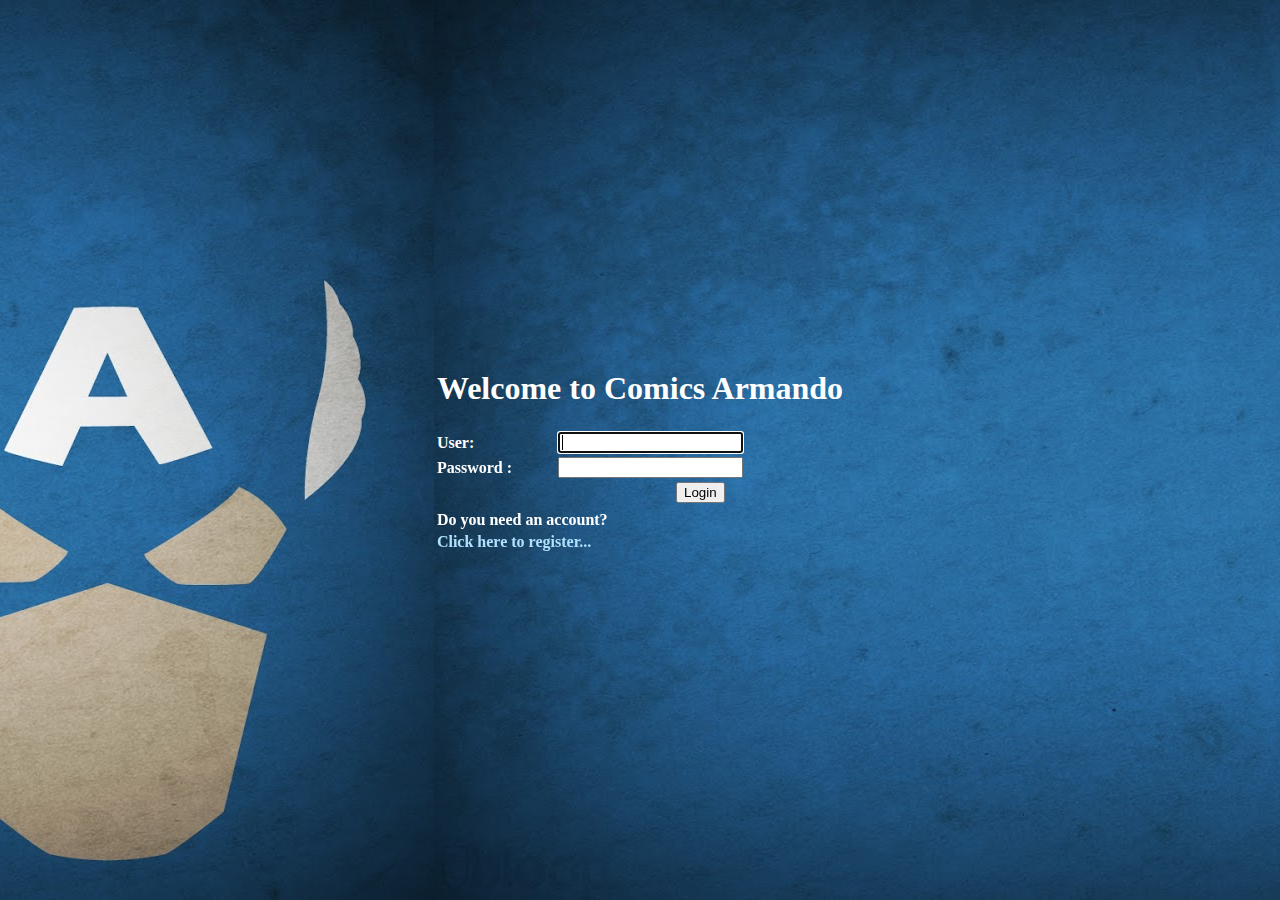
<file: pages/index.html>
<!DOCTYPE html PUBLIC "-//W3C//DTD XHTML 1.0 Transitional//EN" "http://www.w3.org/TR/xhtml1/DTD/xhtml1-transitional.dtd">
<html xmlns="http://www.w3.org/1999/xhtml">
<head>
<meta http-equiv="Content-Type" content="text/html; charset=utf-8" />
<link rel="stylesheet" type="text/css" href="../css/style.css" />
<link rel="stylesheet" type="text/css" href="../css/tabs.css" />
<link rel="stylesheet" type="text/css" href="../css/index.css" />
<title>Comics Armando</title>
</head>

<body>
<div id="container">
		<div id="header">
        	<h1>Comics Armando</h1>
            <h2> <span id="titlePage"> Home </span></h2>
            <h2><span id="activeUsrName">User</span> | <a id="linkLogout" href="#" onclick="closeSession()">logout</a></h2>
        </div>   
        
        <div id="menu">
        	<ul>
            	<li class="menuitem"><a href="index.html">Home</a></li>
                <li class="menuitem" id="adminLink"><a href="newComics.html">Admin</a></li>
                <li class="menuitem"><a href="profile.html">Profile</a></li>

            </ul>
        </div>

          <div id="carousel">
            <img class="mySlides" src="../images/carousel_1.png">
            <img class="mySlides" src="../images/carousel_2.png">
            <img class="mySlides" src="../images/carousel_3.png">
            <a class="w3-btn-floating w3-display-left" onclick="plusDivs(-1)">&#10094;</a>
            <a class="w3-btn-floating w3-display-right" onclick="plusDivs(+1)">&#10095;</a>
        </div>      
        
        <div id="leftmenu">

            <div id="leftmenu_top"></div>

				<div id="leftmenu_main">    
                
                <h3>Links</h3>
                        
                <ul>
                    <li><a href="#" onclick="showContent(this)">General</a></li>
                    <li><a href="#" onclick="showContent(this)">Qualifications</a></li>
                    <li><a href="#" onclick="showContent(this)">Top Searches</a></li>
                    <li><a href="#" onclick="showContent(this)">Recommended</a></li>
                    <li><a href="#" onclick="showContent(this)">Not recommended</a></li>
                </ul>
            </div>
              <div id="leftmenu_bottom"></div>
        </div>
        

        
        
		<div id="content">
        
        
            <div id="content_top"></div>
            <div id="content_main">

                <!--<div id="welcomeDiv" class="divsOnContent"> <h2>  &#60;&#60; Please select an option in the left menu. </h2> </div>-->
            	
            	<table id="tableSearch">
                    <tr>
                        <td id="colSearch1">
                            Search:<input type="text" id="txtSearch"/>
                        </td>
                        <td id="colSearch2">
                            <img src="../images/search.png" width="30px;" height="30px;" onclick="searchByWordAndFilter()">
                        </td>
                    </tr>
                </table>

                <!--Div Popular-->
                <div class="divsOnContent" id="generalDiv">
                    <ul class="tab">
                      <li><a href="javascript:void(0)" class="tablinks" onclick="openTab(event, 'Genres')" id="defaultOpen">Genres</a></li>
                      <li><a href="javascript:void(0)" class="tablinks" onclick="openTab(event, 'Editions')">Editions</a></li>
                      <li><a href="javascript:void(0)" class="tablinks" onclick="openTab(event, 'News')">News</a></li>
                      <li><a href="javascript:void(0)" class="tablinks" onclick="openTab(event, 'Characters')">Characters</a></li>
                    </ul>
                    <div id="Genres" class="tabcontent">
                      
                    </div>

                    <div id="Editions" class="tabcontent">
                    
                    </div>

                    <div id="News" class="tabcontent">
                    
                    </div>
                    
                    <div id="Characters" class="tabcontent">
                    
                    </div>
                </div>

                <!--Div Qualifications-->
                <div id="popularDiv" class="divsOnContent"></div>
                <!--Div Qualifications-->
                <div id="qualDiv" class="divsOnContent"></div>
                <!--Div Top searces-->
                <div id="topDiv" class="divsOnContent"></div>
                <!--Div Recommended-->
                <div id="recoDiv" class="divsOnContent"></div>
            </div>
        <div id="content_bottom">
        </div>
      </div>
      <div id="footer">
        <!--<h3>
            <a href="http://www.bryantsmith.com">bryantsmith</a>
        </h3>-->
        <!-- Facebook -->
        <a href="http://www.facebook.com/sharer.php?u=https://simplesharebuttons.com" target="_blank">
            <img src="https://simplesharebuttons.com/images/somacro/facebook.png" alt="Facebook" /> ComicsArmando
        </a>
<!-- Twitter -->
        <a href="https://twitter.com/share?url=https://simplesharebuttons.com&amp;text=Simple%20Share%20Buttons&amp;hashtags=simplesharebuttons" target="_blank">
            <img src="https://simplesharebuttons.com/images/somacro/twitter.png" alt="Twitter" /> @ComicsArmando
        </a>
        <!-- Google+ -->
        <a href="https://plus.google.com/share?url=https://simplesharebuttons.com" target="_blank">
            <img src="https://simplesharebuttons.com/images/somacro/google.png" alt="Google" /> ComicsArmandoOficial
        </a>
        
        <!-- Email -->
        <a href="mailto:?spedyteman@gmail.com">
            <img src="https://simplesharebuttons.com/images/somacro/email.png" alt="Email" /> Contact Us
        </a>
       </div>
       <br/>
       <span id="copyright">&copy; Copyrigt 2017 - more about click <a id="gotoCopyright" href="disclaimer.html">here</a> </span>
   </div>

            
<script type="text/javascript" src="../js/carousel.js"></script>
<script src="../js/linq.js"></script>
<script src="../js/globalData.js"></script>
<script src="../js/index.js"></script>
<script src="../js/tabs.js"></script>
</body>
</html>
</file>
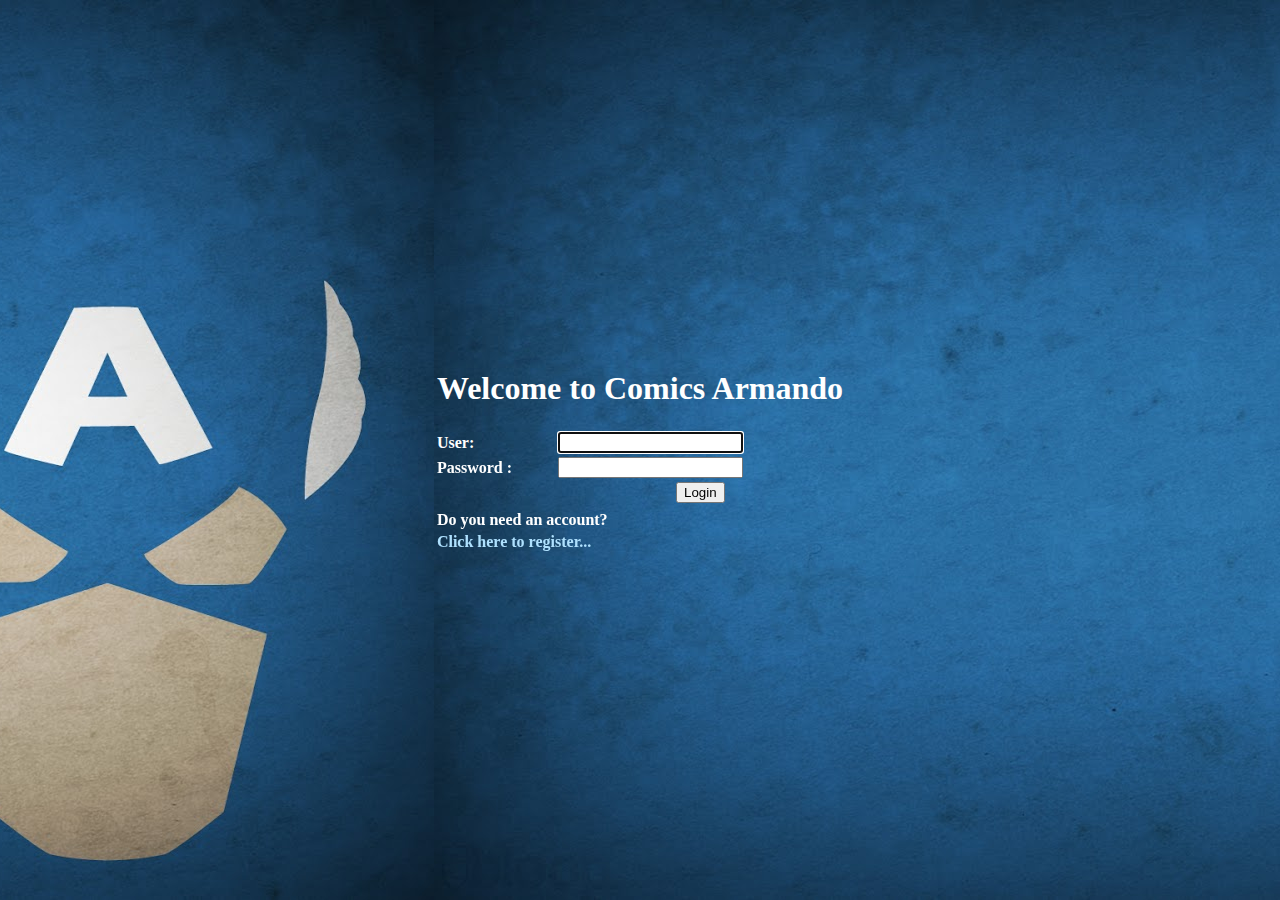
<file: pages/disclaimer.html>
<!DOCTYPE html PUBLIC "-//W3C//DTD XHTML 1.0 Transitional//EN" "http://www.w3.org/TR/xhtml1/DTD/xhtml1-transitional.dtd">
<html xmlns="http://www.w3.org/1999/xhtml">
<head>
<meta http-equiv="Content-Type" content="text/html; charset=utf-8" />
<link rel="stylesheet" type="text/css" href="../css/style.css" />
<link rel="stylesheet" type="text/css" href="../css/disclaimer2.css" />
<title>Comics Armando</title>
</head>

<body>
<div id="container">
		<div id="header">
        	<h1>Comics Armando</h1>
            <h2> <span id="titlePage"> Disclaimer </span></h2>
            <h2><span id="activeUsrName">User</span> | <a id="linkLogout" href="#" onclick="closeSession()">logout</a></h2>
        </div>   
        
        <div id="menu">
        	<ul>
            	<li class="menuitem"><a href="index.html">Home</a></li>
                <li class="menuitem" id="adminLink"><a href="newComics.html">Admin</a>
                <li class="menuitem"><a href="profile.html">Profile</a></li>

            </ul>
        </div>

          <div id="carousel">
            <img class="mySlides" src="../images/carousel_1.png">
            <img class="mySlides" src="../images/carousel_2.png">
            <img class="mySlides" src="../images/carousel_3.png">
            <a class="w3-btn-floating w3-display-left" onclick="plusDivs(-1)">&#10094;</a>
            <a class="w3-btn-floating w3-display-right" onclick="plusDivs(+1)">&#10095;</a>
        </div>      
        
        <div id="leftmenu">

            <div id="leftmenu_top"></div>

				<div id="leftmenu_main">    
                
                <h3>Links</h3>
                        
                <ul>

                </ul>
            </div>
              <div id="leftmenu_bottom"></div>
        </div>
        

        
        
		<div id="content">
        
        
            <div id="content_top"></div>
            <div id="content_main">
                <h2>Copyright &copy; 2017 ComicsArmando.com </h2>
                <p>&nbsp;</p>
               	<p>&nbsp;</p>

                <table id="disclaimerContent" >
                    <!--name-->
                    <tr>
                        <td>
                           <div id="divDisclaimer">
                               <div>
                                <p><strong>Todos los derechos reservados.</strong></p>
                                <p>Cualquier forma no autorizada de distribución, copia, duplicación, reproducción, o venta (total o parcial) del contenido de esta web, tanto para uso personal como comercial, constituirá una infracción de los derechos de copyright.</p>
                                <p>Al acceder a esta página web, confirmas estar familiarizado, comprender y aceptar totalmente el siguiente disclaimer y cláusula de derechos y exención de responsabilidades. De no ser así, debes abandonar esta web, por favor.</p>
                                <p>Todo el contenido de <strong>ComicsArmando.com</strong> es "propiedad intelectual" de sus autores, y que por ello está protegido por las leyes que regulan los derechos de autor y de la propiedad intelectual.</p>
                                <p><strong>Cualquier tipo de reproducción total o parcial de su contenido está totalmente prohibida, a menos que se solicite una autorización expresa, y por escrito a Corredordemontaña.com.</strong></p>
                                <p>En cualquier caso se te considerará responsable de dicha acción y sus consecuencias legales, y deberás (bajo amenaza de denuncia y/o litigio) dar el reconocimiento que le corresponde a esta página web y a sus autores. Si no deseas solicitar autorización o si ésta te ha sido denegada, considérate no obstante autorizado a mencionar o dirigir a terceros hacia esta página mediante un hipervínculo o vínculo directo.</p>
                                <p>Los hechos, opiniones y puntos de vista que expresamos los autores de <strong>ComicsArmando.com</strong>, son solamente nuestros, y no tienen por qué coincidir con la política, las ideas, intenciones, planes, estrategias, ni postura oficial de ningún organismo, empresa, compañía, organización, servicio, o persona.</p>
                                <p>Toda la información y los datos que proporcionamos tienen carácter puramente informativo. Los autores no nos hacemos responsables de su exactitud, actualización o validez, y por tanto estamos exentos de toda responsabilidad derivada de su incorrección, omisión, falta de actualización o retraso, así como de cualquier pérdida, o daño que pudiera causar su uso o exposición por parte de terceros (autorizados o no). Toda la información se proporciona "tal como está", sea correcta, acertada, o no; sin garantía alguna.</p>
                                <p>Cuando utilicemos información procedente de fuentes externas para la elaboración de las entradas, dichas fuentes serán añadidas mediante un hipervínculo, o mencionadas de alguna manera para proporcionarles el reconocimiento que se merecen, lo que se hará igualmente con imágenes, etc. Nada en esta web será copiar y pegar de otra fuente, a menos que obtengamos su consentimiento. Si crees o sientes que estamos violando los derechos de autor de alguien, por favor dínoslo para remediarlo lo antes posible.</p>
                                <p>Todas las marcas o derechos de cualquier tipo, nombres registrados, logos o insignias, usados o citados en esta web, son propiedad de sus respectivos dueños. Esta web de ninguna forma aceptará responsabilidad alguna derivada de su infracción.</p>
                                <p>Los comentarios (no confundir con entradas) que se pueden leer en esta web son responsabilidad única de las personas que los han escrito, éstas serán las únicas responsables de cualquier tipo de queja, daño o litigio que pudieran causar, bien de forma directa o indirecta. No garantizamos la corrección, veracidad ni exactitud de dichos comentarios, así como tampoco si son rudos, políticamente correctos o en cualquier forma inapropiados, aunque haremos todo lo posible por evitarlo. Puedes corregirnos si lo crees oportuno, estar en desacuerdo con nosotros, o preguntarnos tus dudas, pero por favor mantén la compostura ya que nos reservamos el derecho de borrar y/o modificar cualquier comentario por cualquier razón que nos venga en mente (inapropiados, fuera de tono, obscenos, insultantes, ridículos, etc.) Por favor sé educado.</p>
                                <p>No tenemos control de la información a la que puedieras acceder a través de los enlaces externos que hay en nuestra web, en forma de vínculos o iconos en el propio texto, en la cabecera, pie de página, barras laterales, zona de comentarios, etc. No podemos garantizar la corrección, exactitud o validez de la información que proporcionan las web a las que dirigen dichos enlaces. No pertenecemos, trabajamos ni poseemos ninguna de ellas, ni ningún negocio que pudiera aparecer en ellas.</p></div></div></div>
                           </div>
                        </td>
                    </tr>
                </table>

                <p>&nbsp;</p>
            </div>
        <div id="content_bottom">
        </div>
      </div>
      <div id="footer">
        <!--<h3>
            <a href="http://www.bryantsmith.com">bryantsmith</a>
        </h3>-->
        <!-- Facebook -->
        <a href="http://www.facebook.com/sharer.php?u=https://simplesharebuttons.com" target="_blank">
            <img src="https://simplesharebuttons.com/images/somacro/facebook.png" alt="Facebook" /> ComicsArmando
        </a>
<!-- Twitter -->
        <a href="https://twitter.com/share?url=https://simplesharebuttons.com&amp;text=Simple%20Share%20Buttons&amp;hashtags=simplesharebuttons" target="_blank">
            <img src="https://simplesharebuttons.com/images/somacro/twitter.png" alt="Twitter" /> @ComicsArmando
        </a>
        <!-- Google+ -->
        <a href="https://plus.google.com/share?url=https://simplesharebuttons.com" target="_blank">
            <img src="https://simplesharebuttons.com/images/somacro/google.png" alt="Google" /> ComicsArmandoOficial
        </a>
        
        <!-- Email -->
        <a href="mailto:?spedyteman@gmail.com">
            <img src="https://simplesharebuttons.com/images/somacro/email.png" alt="Email" /> Contact Us
        </a>
       </div>
   </div>

<script type="text/javascript" src="../js/globalData.js"></script>       
<script type="text/javascript" src="../js/carousel.js"></script>
<script src="../js/profile.js"></script>
</body>
</html>
</file>
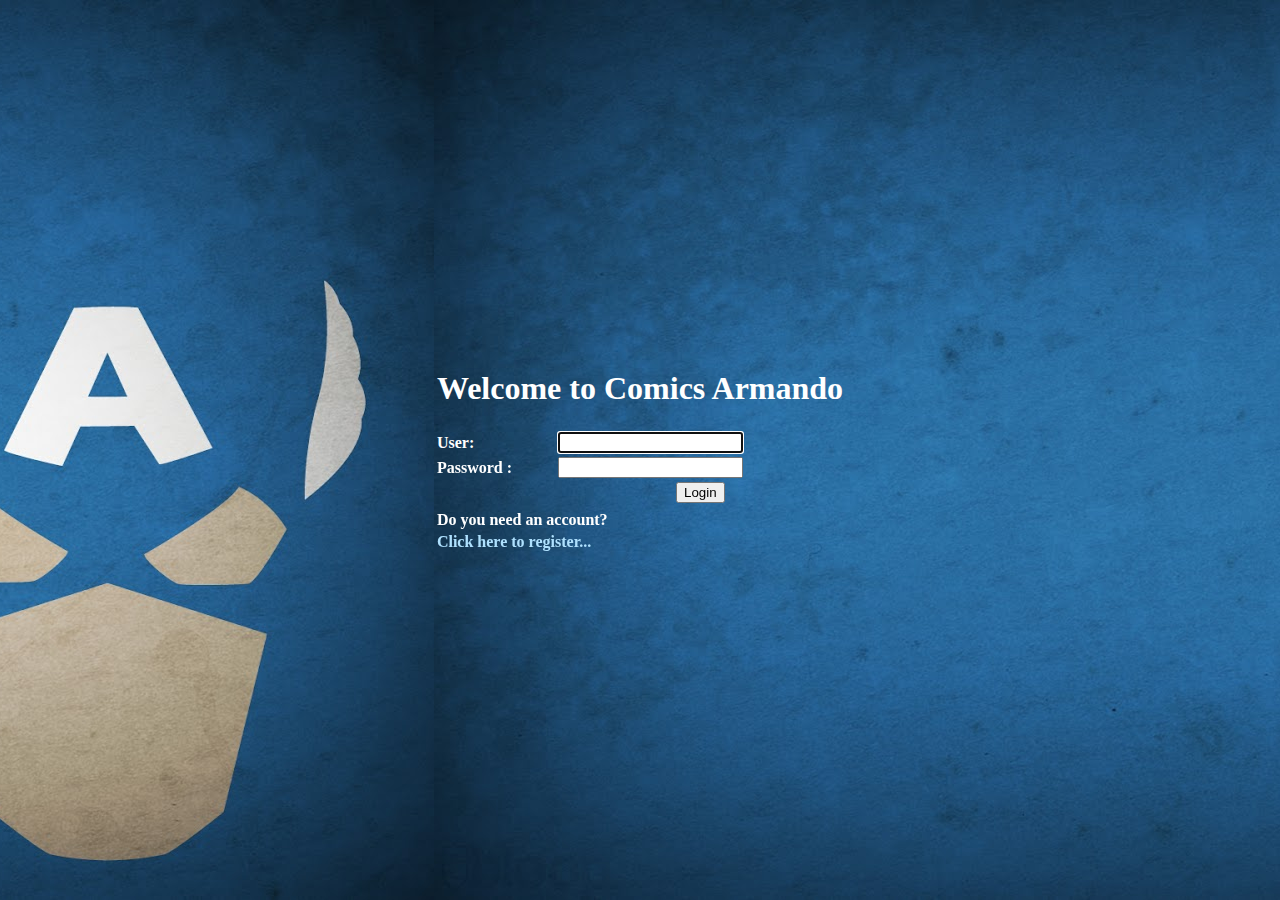
<file: pages/login.html>
<!DOCTYPE html PUBLIC "-//W3C//DTD XHTML 1.0 Transitional//EN"
"http://www.w3.org/TR/xhtml1/DTD/xhtml1-transitional.dtd">

<html xmlns="http://www.w3.org/1999/xhtml">

<head>
  <title>Login</title>
  <meta charset="UTF-8">
    <link rel="stylesheet" type="text/css" href="../css/login.css" />
</head>
<body >
	<header></header>
	<nav></nav>
	<aside></aside>
	<section>
	   <table>
	    <tr>
	    	<td colspan="2">
	    		<h1>Welcome to Comics Armando</h1>
	    	</td>
	    </tr>
	   	<tr>
	   		<td>User: </td>
	   		<td><input type="tex" id="txtUser"></td>
	   	</tr>
	   	<tr>
	   		<td>Password : </td>
	   		<td><input type="Password" id="txtPwd"></td>
	   	</tr>
	   	<tr>
	   		<td></td>
	   		<td id="rowBtnLogin"><input type="button" id="btnLogin" onclick="loginSite()" value="Login"></input></td>

	   	</tr>
	   	<tr>
	    	<td colspan="2" class="errorMsg" id="loginError">
	    	</td>
	    </tr>
		<tr>
	    	<td colspan="2">
	    		Do you need an account?</a>
	    	</td>
	    </tr>
	    <tr>
	    	<td colspan="2">
	    	  <a href="register.html">Click here to register...</a>
	    	</td>
	    </tr>
	   </table>
	</section>
    <script src="../js/initialization.js"></script>
    <script src="../js/login.js"></script>
</body>
</html>
</file>
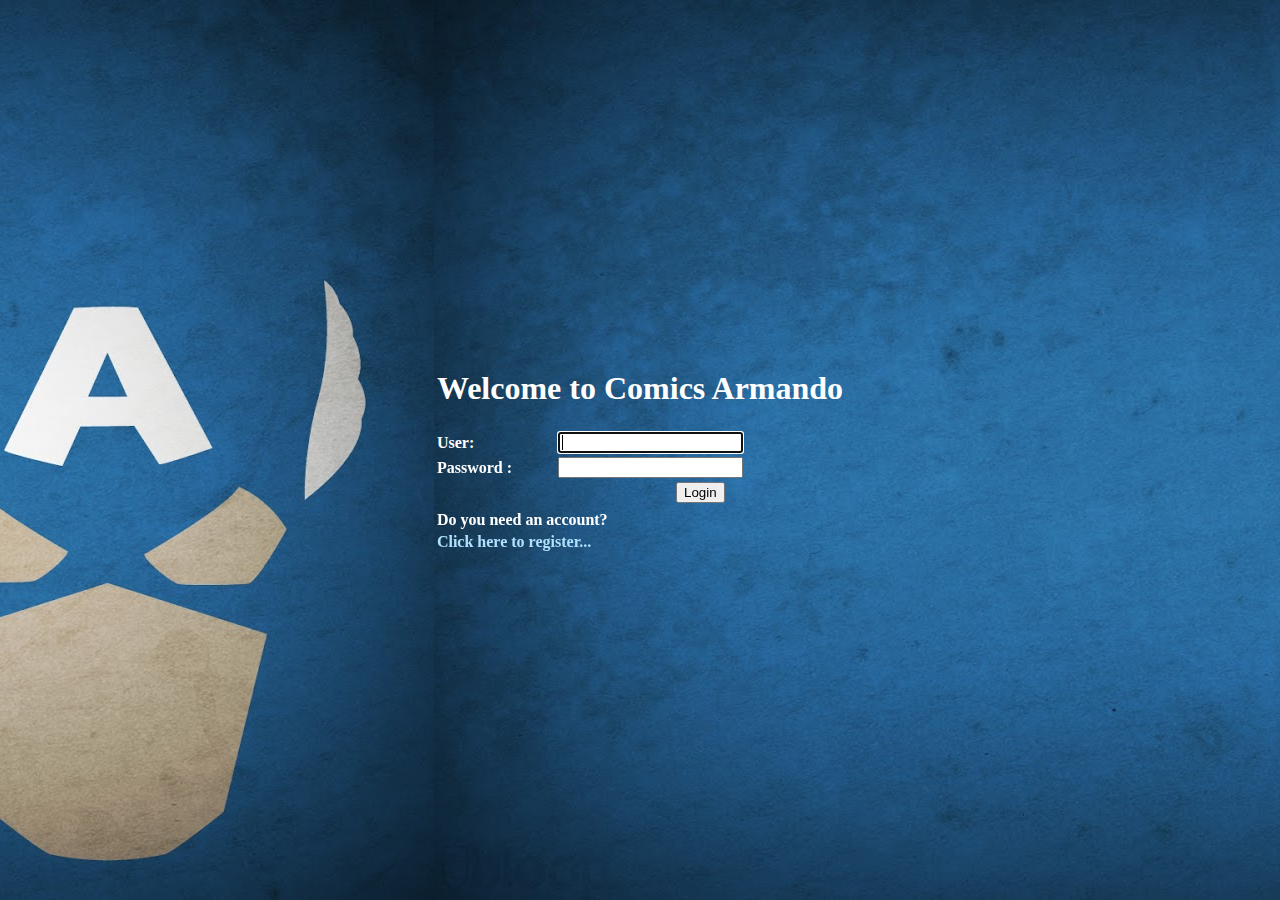
<file: pages/newComics.html>
<!DOCTYPE html PUBLIC "-//W3C//DTD XHTML 1.0 Transitional//EN" "http://www.w3.org/TR/xhtml1/DTD/xhtml1-transitional.dtd">
<html xmlns="http://www.w3.org/1999/xhtml">
<head>
<meta http-equiv="Content-Type" content="text/html; charset=utf-8" />
<link rel="stylesheet" type="text/css" href="../css/style.css" />
<link rel="stylesheet" type="text/css" href="../css/register.css" />
<title>Comics Armando</title>
</head>

<body>
<div id="container">
		<div id="header">
        	<h1>Comics Armando</h1>
            <h2> <span id="titlePage"> New comic </span></h2>
            <h2><span id="activeUsrName">User</span> | <a id="linkLogout" href="#" onclick="closeSession()">logout</a></h2>
        </div>   
        
        <div id="menu">
        	<ul>
            	<li class="menuitem"><a href="index.html">Home</a></li>
                <li class="menuitem" id="adminLink"><a href="newComics.html">Admin</a></li>
                <li class="menuitem"><a href="profile.html">Profile</a></li>
            </ul>
        </div>

          <div id="carousel">
            <img class="mySlides" src="../images/carousel_1.png">
            <img class="mySlides" src="../images/carousel_2.png">
            <img class="mySlides" src="../images/carousel_3.png">
            <a class="w3-btn-floating w3-display-left" onclick="plusDivs(-1)">&#10094;</a>
            <a class="w3-btn-floating w3-display-right" onclick="plusDivs(+1)">&#10095;</a>
        </div>      
        
        <div id="leftmenu">

            <div id="leftmenu_top"></div>

				<div id="leftmenu_main">    
                
                <h3>Links</h3>
                        
                <ul>

                </ul>
            </div>
              <div id="leftmenu_bottom"></div>
        </div>
        

        
        
		<div id="content">
        
        
            <div id="content_top"></div>
            <div id="content_main">
                <h2>Please fill the comic information </h2>
                <p>&nbsp;</p>
               	<p>&nbsp;</p>

                <table width="70%">
                    <!--name-->
                    <tr>
                        <td width="30%">
                            Name:
                        </td>
                        <td>
                            <input type="text" id="txtName"/>
                        </td>
                    </tr>
                    <tr>
                        <td></td>
                        <td>
                            <span id="errorName" class="errorMsg">Only introduce valid characters</span>
                        </td>
                    </tr>
                    <!--creator-->
                    <tr>
                        <td>
                            Creator:
                        </td>
                        <td>
                            <input type="text" id="txtCreator"/>
                        </td>
                    </tr>
                    <tr>
                        <td></td>
                        <td>
                            <span id="errorCreator" class="errorMsg">Only introduce valid characters</span>
                        </td>
                    </tr>
                    <!--date-->
                    <tr>
                        <td>
                            Date(aaaa/mm/dd):
                        </td>
                        <td>
                            <input type="text" id="txtDate"/>
                        </td>
                    </tr>
                    <tr>
                        <td></td>
                        <td>
                            <span id="errorDate" class="errorMsg">Only introduce valid characters</span>
                        </td>
                    </tr>
                    <!--Edition-->
                    <tr>
                        <td>
                            Edition:
                        </td>
                        <td>
                            <input type="text" id="txtEdition"/>
                        </td>
                    </tr>
                    <tr>
                         <td></td>
                        <td>
                            <span id="errorEdition" class="errorMsg">Only introduce valid characters</span>
                        </td>
                    </tr>
                    <!--genre-->
                    <tr>
                        <td>
                            Genre:
                        </td>
                        <td>
                            <input type="text" id="txtGenre"/>
                        </td>
                    </tr>
                    <tr>
                         <td></td>
                        <td>
                            <span id="errorGenre" class="errorMsg">Only introduce valid characters</span>
                        </td>
                    </tr>
                    <!--Main character-->
                    <tr>
                        <td>
                            Main character:
                        </td>
                        <td>
                            <input type="text" id="txtCharacter"/>
                        </td>
                    </tr>
                    <tr>
                         <td></td>
                        <td>
                            <span id="errorCharacter" class="errorMsg">Only introduce valid characters</span>
                        </td>
                    </tr>
                    <!--cover-->
                    <tr>
                        <td>
                            Cover:
                        </td>
                        <td>
                            <input type="text" id="txtCover"/>
                        </td>
                    </tr>
                    <tr>
                         <td></td>
                        <td>
                            <span id="errorCover" class="errorMsg">Introduce a valid cover page (jpg file)</span>
                        </td>
                    </tr>



                    <!--General messagelabels-->
                    <tr>
                         <td></td>
                        <td>
                            <span id="goodRegister" class="goodMsg">Comic has been added to the catalog</span>
                        </td>
                    </tr>
                     <tr>
                         <td></td>
                        <td>
                            <span id="comicExist" class="errorMsg">The comic already exits!!</span>
                        </td>
                    </tr>
                    <!--submit-->
                    <tr>
                        <td colspan="2" id="rowBtnRegister">
                            <input type="button" id="btnRegister" value="Register" onclick="saveComic()">
                        </td>
                    </tr>
                </table>

                <p>&nbsp;</p>
            </div>
        <div id="content_bottom">
        </div>
      </div>
      <div id="footer">
        <!--<h3>
            <a href="http://www.bryantsmith.com">bryantsmith</a>
        </h3>-->
        <!-- Facebook -->
        <a href="http://www.facebook.com/sharer.php?u=https://simplesharebuttons.com" target="_blank">
            <img src="https://simplesharebuttons.com/images/somacro/facebook.png" alt="Facebook" /> ComicsArmando
        </a>
<!-- Twitter -->
        <a href="https://twitter.com/share?url=https://simplesharebuttons.com&amp;text=Simple%20Share%20Buttons&amp;hashtags=simplesharebuttons" target="_blank">
            <img src="https://simplesharebuttons.com/images/somacro/twitter.png" alt="Twitter" /> @ComicsArmando
        </a>
        <!-- Google+ -->
        <a href="https://plus.google.com/share?url=https://simplesharebuttons.com" target="_blank">
            <img src="https://simplesharebuttons.com/images/somacro/google.png" alt="Google" /> ComicsArmandoOficial
        </a>
        
        <!-- Email -->
        <a href="mailto:?spedyteman@gmail.com">
            <img src="https://simplesharebuttons.com/images/somacro/email.png" alt="Email" /> Contact Us
        </a>
       </div>
   </div>

            
<script type="text/javascript" src="../js/carousel.js"></script>
<script src="../js/globalData.js"></script>
<script src="../js/newComic.js"></script>
</body>
</html>
</file>
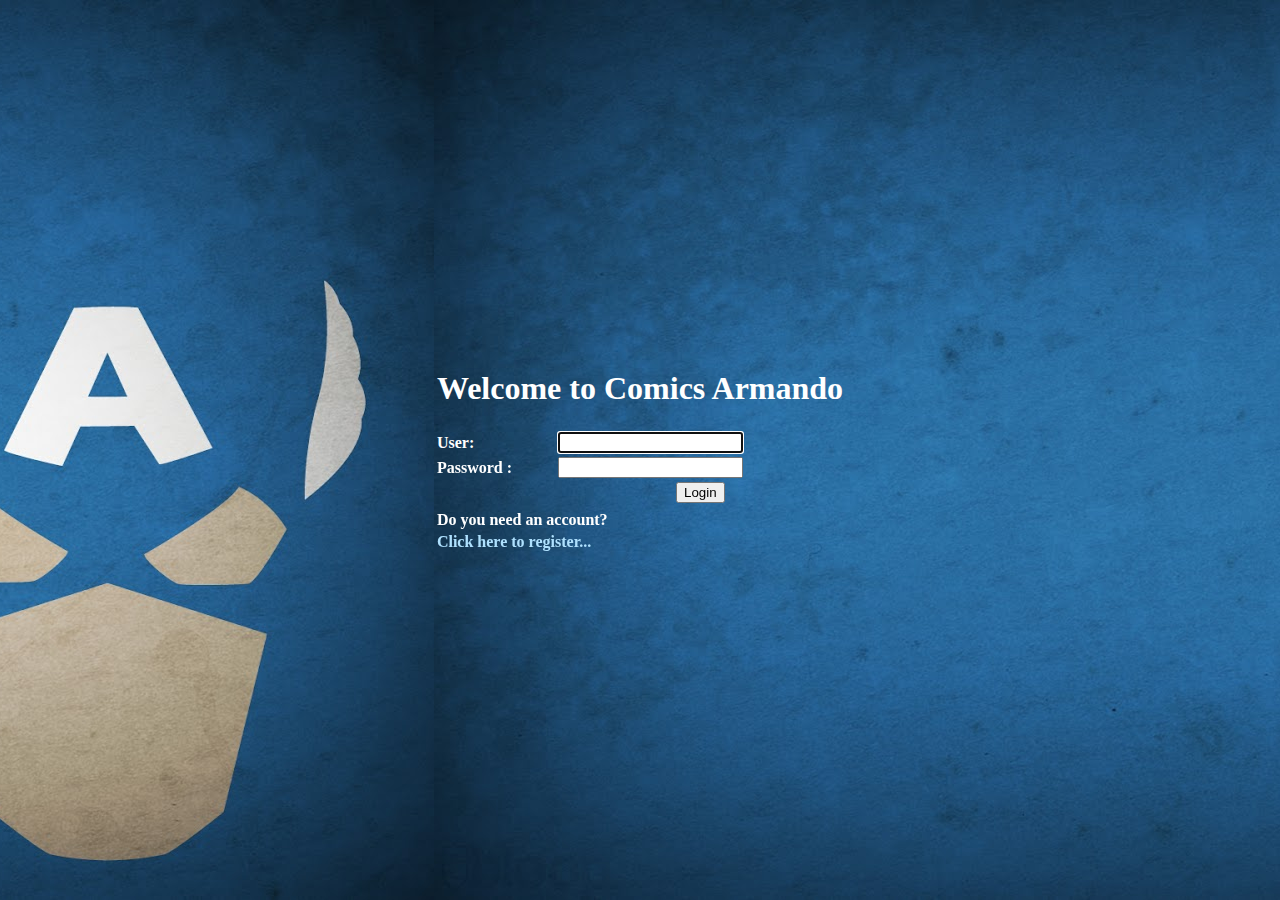
<file: pages/profile.html>
<!DOCTYPE html PUBLIC "-//W3C//DTD XHTML 1.0 Transitional//EN" "http://www.w3.org/TR/xhtml1/DTD/xhtml1-transitional.dtd">
<html xmlns="http://www.w3.org/1999/xhtml">
<head>
<meta http-equiv="Content-Type" content="text/html; charset=utf-8" />
<link rel="stylesheet" type="text/css" href="../css/style.css" />
<link rel="stylesheet" type="text/css" href="../css/profile.css" />
<title>Comics Armando</title>
</head>

<body>
<div id="container">
		<div id="header">
        	<h1>Comics Armando</h1>
            <h2> <span id="titlePage"> Profile </span></h2>
            <h2><span id="activeUsrName">User</span> | <a id="linkLogout" href="#" onclick="closeSession()">logout</a></h2>
        </div>   
        
        <div id="menu">
        	<ul>
            	<li class="menuitem"><a href="index.html">Home</a></li>
                <li class="menuitem" id="adminLink"><a href="newComics.html">Admin</a></li>
                <li class="menuitem"><a href="profile.html">Profile</a></li>

            </ul>
        </div>

          <div id="carousel">
            <img class="mySlides" src="../images/carousel_1.png">
            <img class="mySlides" src="../images/carousel_2.png">
            <img class="mySlides" src="../images/carousel_3.png">
            <a class="w3-btn-floating w3-display-left" onclick="plusDivs(-1)">&#10094;</a>
            <a class="w3-btn-floating w3-display-right" onclick="plusDivs(+1)">&#10095;</a>
        </div>      
        
        <div id="leftmenu">

            <div id="leftmenu_top"></div>

				<div id="leftmenu_main">    
                
                <h3>Links</h3>
                        
                <ul>

                </ul>
            </div>
              <div id="leftmenu_bottom"></div>
        </div>
        

        
        
		<div id="content">
        
        
            <div id="content_top"></div>
            <div id="content_main">
                <h2>Your information </h2>
                <p>&nbsp;</p>
               	<p>&nbsp;</p>

                <table width="70%">
                    <!--name-->
                    <tr>
                        <td width="30%">
                            Name:
                        </td>
                        <td>
                            <input type="text" id="txtName"/>
                        </td>
                    </tr>
                    <tr>
                        <td></td>
                        <td>
                            <span id="errorName" class="errorMsg">7 characters at least are requiered</span>
                        </td>
                    </tr>
                    <!--pwd-->
                    <tr>
                        <td>
                            Password:
                        </td>
                        <td>
                            <input type="text" id="txtPwd"/>
                        </td>
                    </tr>
                    <tr>
                        <td></td>
                        <td>
                            
                        </td>
                    </tr>
                    <tr>
                        <td></td>
                        <td>
                            <span id="errorPwd" class="errorMsg">7 characters at least are requiered</span>
                        </td>
                    </tr>
                    <!--email-->
                    <tr>
                        <td>
                            Email:
                        </td>
                        <td>
                            <input type="text" id="txtEmail"/>
                        </td>
                    </tr>
                    <tr>
                         <td></td>
                        <td>
                            <span id="errorEmail" class="errorMsg">introduce a valida email direction</span>
                        </td>
                    </tr>
                    <tr>
                         <td></td>
                        <td>
                            <span id="goodRegister" class="goodMsg">introduce a valida email direction</span>
                        </td>
                    </tr>
                     <tr>
                         <td></td>
                        <td>
                            <span id="userExist" class="errorMsg">User already exists!!!</span>
                        </td>
                    </tr>
                </table>

                <p>&nbsp;</p>
            </div>
        <div id="content_bottom">
        </div>
      </div>
      <div id="footer">
        <!--<h3>
            <a href="http://www.bryantsmith.com">bryantsmith</a>
        </h3>-->
        <!-- Facebook -->
        <a href="http://www.facebook.com/sharer.php?u=https://simplesharebuttons.com" target="_blank">
            <img src="https://simplesharebuttons.com/images/somacro/facebook.png" alt="Facebook" /> ComicsArmando
        </a>
<!-- Twitter -->
        <a href="https://twitter.com/share?url=https://simplesharebuttons.com&amp;text=Simple%20Share%20Buttons&amp;hashtags=simplesharebuttons" target="_blank">
            <img src="https://simplesharebuttons.com/images/somacro/twitter.png" alt="Twitter" /> @ComicsArmando
        </a>
        <!-- Google+ -->
        <a href="https://plus.google.com/share?url=https://simplesharebuttons.com" target="_blank">
            <img src="https://simplesharebuttons.com/images/somacro/google.png" alt="Google" /> ComicsArmandoOficial
        </a>
        
        <!-- Email -->
        <a href="mailto:?spedyteman@gmail.com">
            <img src="https://simplesharebuttons.com/images/somacro/email.png" alt="Email" /> Contact Us
        </a>
       </div>
   </div>

<script type="text/javascript" src="../js/globalData.js"></script>       
<script type="text/javascript" src="../js/carousel.js"></script>
<script src="../js/profile.js"></script>
</body>
</html>
</file>
<file: css/style.css>
/* A Free Design by Bryant Smith (bryantsmith.com) */



body {
	margin: 0;
	padding: 0;
	text-align: left;
	font: 12px Arial, Helvetica, sans-serif;
	font-size: 13px;
	color: #061C37;
	background: #EEEFE4;
	background-image:url(../images/fondo_2.jpg);
	
}
*
{
  margin: 0 auto 0 auto;
 text-align:left;}

#container
{
  display: block; 
  height:auto;
  position: relative; 
  width: 960px;
  background-image:url(../images/background.png);
}


#header
{
height:85px;
width:960px;	
}

#header h1
{
	position:absolute;
text-align:left;
color:#FFFFFF;
font-size:43px;
color:#FFF;	
left:14px;
top:18px;
}


#header h2
{
position:absolute;
text-align:right;
color:#A9D1FA;
left:490px;
top:38px;
width:400px;
}

#titlePage
{
position:absolute;
text-align:center;
color: #60F543;
left:-150px;
top:0px;
width:400px;
font-size: 35px;
}


#mainpic
{
background-image:url(../images/main.jpg);
background-repeat:no-repeat;
width:900px;
height:354px;	
}



.off
{
color:#67A0F5;
}


#menu
{
display:block;
float:left;
clear:both;
width:960px;
height:54px;
float:left;
clear:both;
}

#leftmenu
{
margin-top:15px;
width:204px;
float:left;
}

#leftmenu_top
{
width:204px;
height:14px;
background-image:url(../images/leftmenu_top.png);
}
#leftmenu_bottom
{
width:204px;
height:14px;
background-image:url(../images/leftmenu_bottom.png);
}
#leftmenu_main
{
width:204px;
height:auto;
background-color:#1C478E;
}

#leftmenu_main ul
{
list-style: none;
padding: 0px;
width:204px;
}


#leftmenu_main h3
{
list-style: none;
padding: 0px;
width:204px;
color:#FFFFFF;
padding-left:10px;
padding-bottom:14px;
}

#leftmenu_main ul li
{
list-style: none;
padding: 0px;
width:204px;
text-align:left;
}

#leftmenu_main ul li a
{
	display:block;
list-style: none;
padding: 0px;
width:192px;
padding-left:12px;
padding-top:4px;
height:30px;
text-align:left;
background-image:url(../images/leftmenu_link.png);
background-repeat:repeat-x;
margin-top:5px;
color:#FFFFFF;
text-decoration:none;
font-size:15px;
font-weight:bold;
}

#leftmenu_main ul li a:hover
{
color:#87BCF8;	
}

#leftmenu_main ul li a:focus, .active
{
 background-color: #4F90FB;
}

#content
{
display:block;
float:left;
width:736px;
height:auto;
padding-left:10px;
padding-top:15px;
padding-right:10px;
padding-bottom:5px;
}


#content_top
{
	background-image:url(../images/main_top.png);
	background-repeat:no-repeat;
	width:689px;
	height:25px;
}

#content_main
{
background-image:url(../images/main_back.png);
background-repeat:repeat-y;
width:659px;
padding-left:15px;
padding-right:15px;
}

#content_bottom
{
background-image:url(../images/main_bottom.png);
background-repeat:no-repeat;
width:689px;
height:25px;
}


#footer
{
    height: auto;
    width: 960px;
    float: right;
    margin-top: 10px;
    position: static;
    background-image: url(../images/background.png);
    text-align: center;
}

#footer  a,#footer  a:visited
{
display:inline;
text-align:center;
font-size:12px;
text-decoration:none;
color:#7198E1;
}


#menu ul {
	list-style: none;
	padding: 0px;
	margin-left:auto;
	width:960px;
}

#menu li {
	list-style: none;
	padding: 0px;	
	display: inline; 
	
}

#menu a {
	float: left;
	height: 36px;
	display: block;
	text-align: center;
	text-decoration: none;
	color: #ffffff;
	font-weight: bold;
	padding-top: 18px;
	font-size: 15px;
	padding-left:13px;
	padding-right:13px;
	
}

#menu a:hover{
	color:#86AEF9;
	background-image:url(../images/linkbackground.jpg);
	background-repeat:repeat-x;
}

#content p
{
	
}


html, body {
text-align: center;
}
p {text-align: left;}

#header a{
	text-decoration: none;
	color: #AFE1FE;
}

#header a.underlined
{
   text-decoration:underline;
}

#footer img {
width: 35px;
padding: 5px;
border: 0;
box-shadow: 0;
display: inline;
}

.errorMsg{
    color: red;
    visibility: collapse;
}

.goodMsg{
    color: #3BFE07;
    visibility: hidden;
}
</file>
<file: css/tabs.css>
/* Style the list */
ul.tab {
    list-style-type: none;
    margin: 0;
    padding: 0;
    overflow: hidden;
    border: 1px solid #ccc;
    background-color: #1C478E;
    vertical-align: middle;
    height: 30px;
    //background-image: url(../images/background.png);
}

/* Float the list items side by side */
ul.tab li {float: left;}

/* Style the links inside the list items */
ul.tab li a {
    display: inline-block;
    color: white;
    text-align: center;
    padding: 5px 16px;
    text-decoration: none;
    transition: 0.3s;
    font-size: 17px;
}

/* Change background color of links on hover */
ul.tab li a:hover {//background-color: #ddd;
background-image:url(../images/leftmenu_link.png);
background-repeat:repeat-x;
}

/* Create an active/current tablink class */
ul.tab li a:focus, .active {background-color: #4F90FB;}

/* Style the tab content */
.tabcontent {
    display: none;
    padding: 6px 12px;
    border: 1px solid #ccc;
    border-top: none;
    height: 250px;
    direction:ltr; 
    overflow:auto; 
}
</file>
<file: css/index.css>
.rowGenre{
	background:#3C7FF9 ;
	color: white;
}

#tableSearch{
	width: 100%;
	border: 1;
}

#txtSearch{
	width: 80%;
}

#popularDiv, #qualDiv, #topDiv, #recoDiv{
	height: 440px;
	direction:ltr; 
    overflow:auto; 
}


#copyright{
	color: white;
}

#gotoCopyright {
	text-decoration: none;
	color: white;
}
</file>
<file: css/disclaimer2.css>
#divDisclaimer{
	height: 350px;
	width: 100%;
	direction:ltr; 
    overflow:auto; 
}

body {
	background-image:url(../images/fondo_8.jpg);
}
</file>
<file: css/login.css>
html, body {
    height: 100%;
}

html {
    display: table;
    margin: auto;
}

body {
    display: table-cell;
    vertical-align: middle;
    background-image: url(../images/fondo_1.jpg);
}

table{
	font-weight: bold;
	color: white;
}

#rowBtnLogin{
	text-align: center;
}

a{
	text-decoration: none;
	color: #AFE1FE;
}

a.underlined
{
   text-decoration:underline;
}

.errorMsg{
    color: red;
}
</file>
<file: css/register.css>
body{
	background-image: url(../images/fondo_3.jpg);
}
</file>
<file: css/profile.css>
body{
	background-image: url(../images/fondo_7.jpg);
}
</file>
